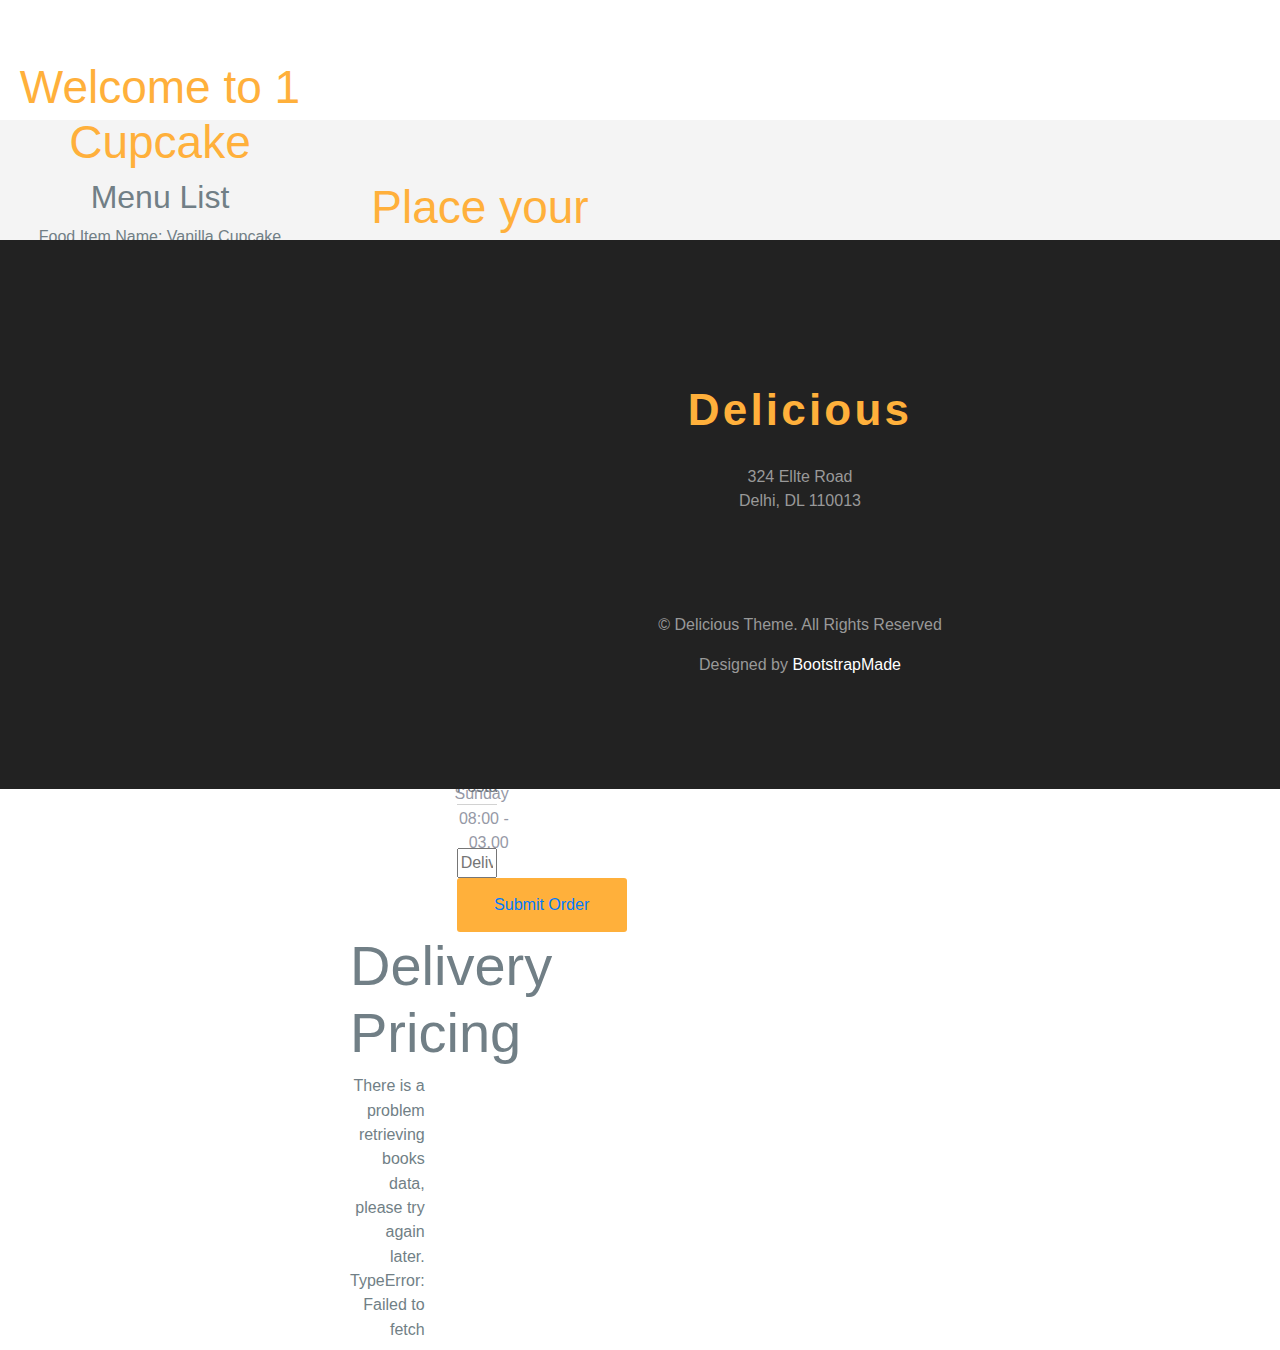
<file: Restaurant_UI/index.html>
<!doctype html>
<html lang="en">
  <head>
    <!-- Required meta tags -->
    <meta charset="utf-8">
    <meta http-equiv="X-UA-Compatible" content="IE=edge,chrome=1">
    <meta name="viewport" content="width=device-width, initial-scale=1, shrink-to-fit=no">
    <meta name="viewport" 
        content="width=device-width, initial-scale=1, shrink-to-fit=no">

    <!-- Bootstrap CSS -->
    <link rel="stylesheet" href="https://stackpath.bootstrapcdn.com/bootstrap/4.4.1/css/bootstrap.min.css" integrity="sha384-Vkoo8x4CGsO3+Hhxv8T/Q5PaXtkKtu6ug5TOeNV6gBiFeWPGFN9MuhOf23Q9Ifjh" crossorigin="anonymous">
    <link rel="stylesheet" type="text/css" href="app.html.css">

    <title>Restaurant UI</title>
    <script 
    src="https://ajax.googleapis.com/ajax/libs/jquery/3.4.1/jquery.min.js"></script>
    
    <script
    src="https://cdnjs.cloudflare.com/ajax/libs/popper.js/1.14.6/umd/popper.min.js"
    integrity="sha384-wHAiFfRlMFy6i5SRaxvfOCifBUQy1xHdJ/yoi7FRNXMRBu5WHdZYu1hA6ZOblgut"
    crossorigin="anonymous"></script>
    
    <script 
    src="https://stackpath.bootstrapcdn.com/bootstrap/4.2.1/js/bootstrap.min.js"
    integrity="sha384-B0UglyR+jN6CkvvICOB2joaf5I4l3gm9GU6Hc1og6Ls7i6U/mkkaduKaBhlAXv9k"
    crossorigin="anonymous"></script>


  </head>

  <body>
  <!-- menu -->
  <section id="menu-list" class="section-padding">
    <div class="container">
      <div class="row">
        <div class="col-md-12 text-center marb-35">
          <h1 class="header-h">Welcome to 1 Cupcake</h1>
          <h2>Menu List</h2>  

          <!-- <div class="breakfast menu-restaurant "> -->

            <span class ="clearfix">
              <a class="menu-title" style="bold" >Food Item Name:</a>
              <a class="menu-price">Vanilla Cupcake</a>
            </span>
            <div>
              <img src="photo/cupcake.jpg" class ="photo" alt="cupcake" height="200" width="250" >
            </div>
            
            </div>
          </div>
            </div>
        </div>

      </div>
    </div>
  </section>
 

  <section id="contact" class="section-padding">
    <div class="container">
      <div class="row">
        <div class="col-md-12 text-center">
          <h1 class="header-h">Place your order</h1>
          <p class="header-p">Please fill in your order details</p>
        </div>
      </div>
      <div class="row msg-row">
        <div class="col-md-4 col-sm-4 mr-15">
          <div class="media-2">
            <div class="media-left">
              <div class="contact-phone bg-1 text-center"><span class="phone-in-talk fa fa-phone"></span></div>
            </div>
            <div class="media-body">
              <h4 class="dark-blue regular">Phone Numbers</h4>
              <p class="light-blue regular alt-p">+440 875369208 - <span class="contacts-sp">Phone Booking</span></p>
            </div>
          </div>
          <div class="media-2">
            <div class="media-left">
              <div class="contact-email bg-14 text-center"><span class="hour-icon fa fa-clock-o"></span></div>
            </div>
            <div class="media-body">
              <h4 class="dark-blue regular">Opening Hours</h4>
              <p class="light-blue regular alt-p"> Monday to Friday 09.00 - 24:00</p>
              <p class="light-blue regular alt-p">
                Friday and Sunday 08:00 - 03.00
              </p>
            </div>
          </div>
        </div>
        <div class="col-md-8 col-sm-8">
          <form id = "orderForm" action="checkout.html" method="post" role="form" class="contactForm">
            <div id="sendmessage">Your booking request has been sent. Thank you!</div>
            <div id="errormessage"></div>

            <div class="col-md-6 col-sm-6 contact-form pad-form">
              <div class="form-group label-floating is-empty">
                <input type="text" name="name" class="form-control" id="name" placeholder="Your Name" data-rule="minlen:4" data-msg="Please enter at least 4 chars" />
                <div class="validation"></div>
              </div>
            </div>
            <div class="col-md-6 col-sm-6 contact-form pad-form">
              <div class="form-group">
                <input type="email" class="form-control label-floating is-empty" name="email" id="email" placeholder="Your Email" data-rule="email" data-msg="Please enter a valid email" />
                <div class="validation"></div>
              </div>
            </div>

            
            <div class="col-md-6 col-sm-6 contact-form pad-form">
              <div class="form-group label-floating is-empty">
                <input type="text" name="quantity" class="form-control" id="quantity"s placeholder="Quantity" data-rule="number" data-msg="Please enter at least 4 chars" />
                <div class="validation"></div>
              </div>
            </div>

            <div class="col-md-6 col-sm-6 contact-form">
              <div class="form-group">
                <input type="address" class="form-control label-floating is-empty" name="address" id="address" placeholder="Address" data-rule="required" data-msg="This field is required" />
                <div class="validation"></div>
              </div>
            </div>
            <div class="col-md-6 col-sm-6 contact-form">
              <div class="form-group">
                <input type="text" class="form-control label-floating is-empty" name="phone" id="phone" placeholder="Phone" data-rule="required" data-msg="This field is required" />
                <div class="validation"></div>
              </div>
            </div>
            <div class="col-md-6 col-sm-6 contact-form">
              <div class="form-group">
                <input type="text" class="form-control label-floating is-empty" name="postalCode" id="postalCode" placeholder="Postal Code" data-rule="number" data-msg="This field is required" />
                <div class="validation"></div>
              </div>
            </div>
        
              <div class="col-md-6 col-sm-6 contact-form">
              <div class="form-group">
              <input list="delivery_pricing" placeholder="Delivery Pricing">
                <datalist id="delivery_pricing" >
                  <!-- <option value="Internet Explorer">
                  <option value="Firefox">
                  <option value="Chrome">
                  <option value="Opera">
                  <option value="Safari"> -->
                </datalist>
              </div>
              </div>  
            <div class="col-md-12 btnpad">
              <div class="contacts-btn-pad">
                <button class = 'contacts-btn' >
                <a id = 'submitBtn' href = 'checkout.html'>Submit Order</a>
              </button>
              </div>
            </div>
          </form>
        </div>
        </div>


        <div id="main-container" class="container">
        <h1 class="display-4">Delivery Pricing</h1>
        <table id="priceTable" class='table table-striped' border='1'>
            <thead class='thead-dark'>
        <tr>
            <th>Price</th>
            <th>Region</th>
        </tr>  
    </table>
    </div>  
    <label id="error" class="text-danger"></label>
  
    </body>    

        </div>
      </div>
    </div>
  </section>
  <!-- / contact -->
  <!-- footer -->
  <footer class="footer text-center">
    <div class="footer-top">
      <div class="row">
        <div class="col-md-offset-3 col-md-6 text-center">
          <div class="widget">
            <h4 class="widget-title">Delicious</h4>
            <address>324 Ellte Road<br>Delhi, DL 110013</address>
            <div class="social-list">
              <a href="#"><i class="fa fa-twitter" aria-hidden="true"></i></a>
              <a href="#"><i class="fa fa-facebook" aria-hidden="true"></i></a>
            </div>
            <p class="copyright clear-float">
              © Delicious Theme. All Rights Reserved
              <div class="credits">
                <!--
                  All the links in the footer should remain intact.
                  You can delete the links only if you purchased the pro version.
                  Licensing information: https://bootstrapmade.com/license/
                  Purchase the pro version with working PHP/AJAX contact form: https://bootstrapmade.com/buy/?theme=Delicious
                -->
                Designed by <a href="https://bootstrapmade.com/">BootstrapMade</a>
              </div>
            </p>
          </div>
        </div>
      </div>
    </div>
  </footer>
  <!-- / footer -->

  <!-- <script src="js/jquery.min.js"></script>
  <script src="js/jquery.easing.min.js"></script>
  <script src="js/bootstrap.min.js"></script>
  <script src="js/custom.js"></script>
  <script src="contactform/contactform.js"></script>
 -->

    <script>
        // Helper function to display error message
        function showError(message) {
            // Hide the table and button in the event of error
            $("#priceTable").hide();
            // $('#addBookBtn').hide();

            // Display an error under the main container
            $("#main-container")
                .append("<label>"+message+"</label>");
        }
     
        // anonymous async function 
        // - using await requires the function that calls it to be async
          $(async() => { 
              // Change serviceURL to your own
            var serviceURL = "http://127.0.0.1:5000/delivery_pricing";
     
            try {
                const response =
                 await fetch(
                   serviceURL, { method: 'GET' }
                );
                const data = await response.json();
                var prices = data.prices; //the arr is in data.books of the JSON data
     
                // array or array.length are falsy
                if (!prices || !prices.length) {
                    showError('Books list empty or undefined.')
                } 
                else {
                    // for loop to setup all table rows with obtained book data
                    var rows = "";
                    var foundPrice = "";

                    for (const one_price of prices) {
                        eachRow =
                            "<td>" + one_price.price + "</td>" +
                            "<td>" + one_price.region_name + "</td>" ;
                        rows += "<tbody><tr>" + eachRow + "</tr></tbody>";

                        eachPrice = "<option value=" + one_price.price +">"
                        foundPrice += eachPrice
                    }
                    // add all the rows to the table
                    $("#priceTable").append(rows);
                    $("#delivery_pricing").append( foundPrice );

                }

            } catch (error) {
                // Errors when calling the service; such as network error, 
                // service offline, etc
                showError
                ('There is a problem retrieving books data, please try again later.<br />'+error);
           
        } // error
    });
    
    var name = getElementbyId("#name");
    var email = getElementbyId("#email");
    var quantity = getElementbyId("#quantity");
    var address = getElementbyId("#address");
    var phone = getElementbyId("#phone");
    var postalCode = getElementbyId("#postalCode");

    var data = [name, email, quantity, address, phone, postalCode];
    localStorage.setItem('objectToPass', data);


</script>


<!-- sending order to order microservice USING POST HTTP - lINK THIS TO THE SUBMIT BUTTON -->



  </body>
</html>
</file>
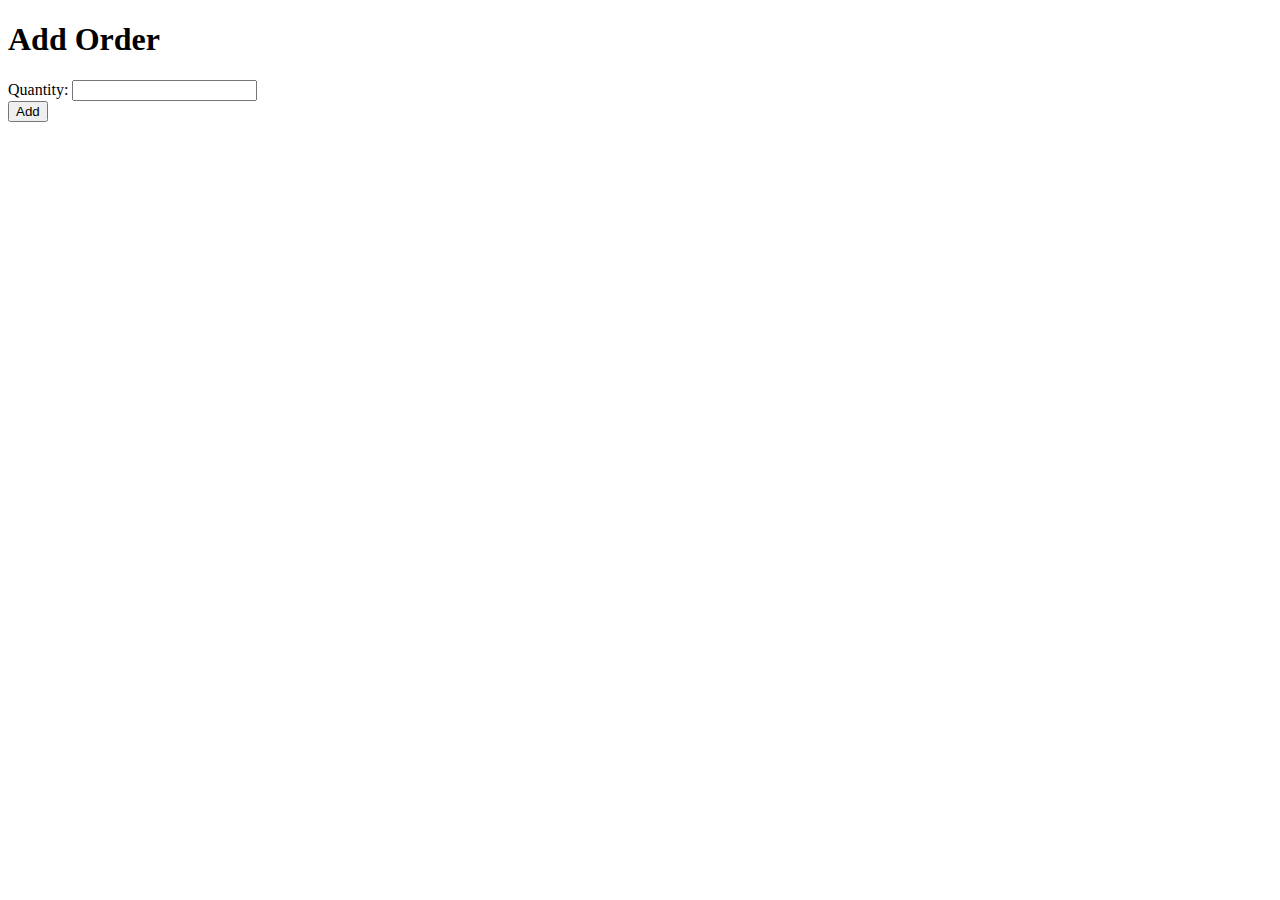
<file: Order/create_order.html>
<!DOCTYPE html>
<html>
 
<head>
    <meta charset="utf-8">
    <meta http-equiv="X-UA-Compatible" content="IE=edge,chrome=1">
    <meta name="viewport" content="width=device-width">
 
    <title>Bookstore</title>
 
    <link rel="stylesheet" href="">
    <!--[if lt IE 9]>
      <script src="//html5shiv.googlecode.com/svn/trunk/html5.js"></script>
    <![endif]-->
    <!-- Bootstrap libraries -->
    <meta name="viewport" 
        content="width=device-width, initial-scale=1, shrink-to-fit=no">
 
    <!-- Latest compiled and minified CSS -->
    <link rel="stylesheet"
    href="https://stackpath.bootstrapcdn.com/bootstrap/4.2.1/css/bootstrap.min.css"
    integrity="sha384-GJzZqFGwb1QTTN6wy59ffF1BuGJpLSa9DkKMp0DgiMDm4iYMj70gZWKYbI706tWS" 
    crossorigin="anonymous">
 
    <!-- Latest compiled and minified JavaScript -->
    <!-- jQuery (necessary for Bootstrap's JavaScript plugins) -->
    <script 
    src="https://ajax.googleapis.com/ajax/libs/jquery/3.4.1/jquery.min.js"></script>
    
    <script
    src="https://cdnjs.cloudflare.com/ajax/libs/popper.js/1.14.6/umd/popper.min.js"
    integrity="sha384-wHAiFfRlMFy6i5SRaxvfOCifBUQy1xHdJ/yoi7FRNXMRBu5WHdZYu1hA6ZOblgut"
    crossorigin="anonymous"></script>
    
    <script 
    src="https://stackpath.bootstrapcdn.com/bootstrap/4.2.1/js/bootstrap.min.js"
    integrity="sha384-B0UglyR+jN6CkvvICOB2joaf5I4l3gm9GU6Hc1og6Ls7i6U/mkkaduKaBhlAXv9k"
    crossorigin="anonymous"></script>
</head>

<body>
    <div id="main-container" class="container">
        <h1 class="display-4">Add Order</h1>
        <form id="addForm">
            Quantity: <input type="number" id="Quantity"><br>
            <button type="submit" id="addButton">Add</button>
        </form>
    </div>
    
    <script>
    // Helper function to display error message
    function showError(message) {
        // Hide the table and button in the event of error
        //$('#booksTable').hide();
        $('#addButton').hide();
 
        // Display an error under the main container
        $('#main-container')
            .append("<label>"+message+"</label>");
    }

    $("#addForm").submit(async(event) => {     

        //event.preventDefault();
        console.log("This is happening");

        var Quantity = $('#Quantity').val();
        var serviceURL = "http://127.0.0.1:5000/order"+"/"+ Quantity;

        try {
            const response =
                await fetch(
                    serviceURL, {
                    method: 'POST',
                    headers: { "Content-Type": "application/json" },
                    body: JSON.stringify({})
                });
            const data = await response.json();
            //var books = data.books; //the arr is in data.books of the JSON data
            //console.log("This is happening");
            //console.log(data)

            // array or array.length are falsy
        } catch (error) {
            // Errors when calling the service; such as network error, 
            // service offline, etc
            showError
          ('ERRRRRRRRRRRRRRROR.<br />'+error);
           
        } // error
    });
    </script>
</body>
</html>
</file>
<file: Restaurant_UI/app.html.css>
/*
    Theme Name: Delicious
    Theme URL: https://bootstrapmade.com/delicious-free-restaurant-bootstrap-theme/
    Author: BootstrapMade.com
    Author URL: https://bootstrapmade.com
*/

body {
	font-size: 15px;
    line-height: 1.52;
    color: #717f86;
    font-size: 16px;
	font-family: 'Open Sans', sans-serif;
    font-weight: 400;
    overflow-x: hidden;
}
ol, ul {
	list-style: none;
}
blockquote, q {
	quotes: none;
}
blockquote:before, blockquote:after,
q:before, q:after {
	content: '';
	content: none;
}
table {
	border-collapse: collapse;
	border-spacing: 0;
}
#banner{
    background: url(../img/banner-bg.jpg) no-repeat center top;
    background-size: cover;
    min-height: 630px;
}
.bg-color{
    background-color: RGBA(0, 0, 0, 0.61);
    min-height: 630px;
}
#banner h2{
    font-family: 'Satisfy', sans-serif;
    font-size: 45px;
    color: #FFB03B;
}
#banner p{
    font-family: 'PT Sans', sans-serif;
    color: #fcfcfc;
    font-size: 34px;
}
.section-padding{
    padding: 60px 0px;
}
.logo-name{
    font-family: 'Satisfy', sans-serif;
    font-size: 65px;
    margin-top: 140px;
    color: #FFB03B;
}
.sidenav {
    height: 100%;
    width: 0;
    position: fixed;
    z-index: 1;
    top: 0;
    right: 0;
    background-color: #111;
    overflow-x: hidden;
    padding-top: 60px;
    transition: 0.5s;
}
.sidenav a {
    padding: 8px 8px 8px 32px;
    text-decoration: none;
    font-size: 25px;
    color: #818181;
    display: block;
    transition: 0.3s
}
.sidenav a:hover, .offcanvas a:focus{
    color: #f1f1f1;
}
.closebtn {
    position: absolute;
    top: 0;
    right: 25px;
    font-size: 36px !important;
    margin-left: 50px;
}
#main {
    transition: margin-left .5s;
    padding: 20px;
}
.menu-icon
{
    color: #fff;
    font-size: 30px;
    margin-top: 30px;
    cursor: pointer;
}

.header-h {
    color: #FFB03B;
    font-size: 46px;
    font-family: 'Satisfy', sans-serif;
    font-weight: 300;
}
.header-p {
    color: #9699a6;
    font-size: 16px;
}
.msg-row {
    margin-top: 56px;
}
.media-body, .media-left, .media-right {
    display: table-cell;
    vertical-align: top;
}
.bg-13 {background-color: #f04e4e;
    width: 70px;
    height: 70px;
    border-radius: 50%;
}
.contact-icon {
    color: #fff;
    position: absolute;
    left: 34px;
    font-size: 32px;
    margin-top: 18px;
}
.bg-1 {
    background-color: #fecc17;
    width: 70px;
    height: 70px;
    border-radius: 50%;
}
.bg-14 {
    background-color: #ccdb38;
    width: 70px;
    height: 70px;
    border-radius: 50%;
}
.dark-blue {
    color: #31364c;
    font-size: 24px;
    margin-top: 0;
}
.light-blue {
    color: #9699a6;
    font-size: 16px;
    margin-bottom: 1px;
}
.media-body {
    margin-left: 10px;
    padding-left: 13px;
}
.media-2 {
    margin-top: 30px;
}
.newinput .form-group {
    margin: 8px 0 9px !important;
    padding-bottom: 10px;
}
.contact-form .form-control {
    color: #000 !important;
    font-size: 16px;
    font-weight: normal;
    height: 38px;
    line-height: 1.42857;
    padding: 7px 0;
}
.form-control, .form-group .form-control {
    border: 0;
    background-image: -webkit-gradient(linear, left top, left bottom, from(#009688), to(#009688)), -webkit-gradient(linear, left top, left bottom, from(#D2D2D2), to(#D2D2D2));
    background-image: -webkit-linear-gradient(#009688, #009688), -webkit-linear-gradient(#D2D2D2, #D2D2D2);
    background-image: -o-linear-gradient(#009688, #009688), -o-linear-gradient(#D2D2D2, #D2D2D2);
    background-image: linear-gradient(#009688, #009688), linear-gradient(#D2D2D2, #D2D2D2);
    -webkit-background-size: 0 2px, 100% 1px;
    background-size: 0 2px, 100% 1px;
    background-repeat: no-repeat;
    background-position: center bottom, center -webkit-calc(100% - 1px);
    background-position: center bottom, center calc(100% - 1px);
    background-color: rgba(0, 0, 0, 0);
    -webkit-transition: background 0s ease-out;
    -o-transition: background 0s ease-out;
    transition: background 0s ease-out;
    float: none;
    -webkit-box-shadow: none;
    box-shadow: none;
    border-radius: 0;
}
.contact-form {
    margin: 8px 0 9px !important;
    padding-bottom: 10px;
}
.contact-form textarea.form-control {
    color: #000 !important;
    height: auto;
}
.contacts-btn {
    background-color:  #FFB03B !important;
    color: #ffffff !important;
    width: 170px;
    height: 54px;
    border-radius: 3px;
    font-size: 16px;
    font-family: 'Roboto', sans-serif;
    font-weight: normal;
    text-transform: capitalize;
    border: 0px;
    color: #000 !important;
}

.validation {
    color: red;
    display:none;
    margin: 0 0 20px;
    font-weight:400;
    font-size:13px;
}

#sendmessage {
    color: green;
    border:1px solid green;
    display:none;
    text-align:center;
    padding:15px;
    font-weight:600;
    margin-bottom:15px;
}

#errormessage {
    color: red;
    display:none;
    border:1px solid red;
    text-align:center;
    padding:15px;
    font-weight:600;
    margin-bottom:15px;
}

#sendmessage.show, #errormessage.show, .show {
    display:block;
}

.phone-in-talk, .hour-icon
{
    font-size: 35px;
    line-height: 70px;
    color: rgb(255, 255, 255);
}


.heading{
    font-family: 'Satisfy', sans-serif;
    color: #FFB03B;
    font-size: 24px;
}
.marb-35{
    margin-bottom: 35px;
}
.details-list{
    margin-top: 20px;
}
.details-list ul li i {
    margin-right: 10px;
    color: #ffb03b;
}
#about img
{
    border: 5px solid rgb(255, 176, 59);
    border-radius: 2px;
}
#event{
    background: url('../img/res02.jpg') no-repeat;
    background-size: cover;
}
.left-images img {
    height: 308px;
    width: 100%;
}
.left-images{
    padding: 0px;
}
.details-text {
    border-right: 2px solid #841b2d;
}
.details-text {
    background-color: rgba(14, 4, 4, 0.70);
    border-right: 2px solid #A87F41;
    padding: 20px 20px 30px 30px;
    overflow: auto;
}
.content-holder h2 {
    color: #FFB03B;
    font-size: 32px;
    padding-bottom: 15px;
    font-family: 'Satisfy', sans-serif;
}
.content-holder address strong {
    color: #FFB03B;
    padding: 10px 0px;
}
.details-text p {
    color: #E8E8E8;
    line-height: 26px;
    letter-spacing: 1px;
    font-weight: 300;
}
.btn-read-more {
    background: #FFB03B;
    padding: 7px 19px;
    font-family: 'Roboto', sans-serif;
    font-size: 12px;
    line-height: 17px;
    font-weight: 400;
    letter-spacing: 1px;
    border-radius: 3px;
    color: #000;
    text-transform: uppercase;
    margin-top: 10px;
}
.btn-read-more:hover
{
    color: #000;
}
#Container .mix{
    display: none;
}
.menu-restaurant{
    width: 50%;
    float: none;
    padding: 15px;
    position: absolute;
}
.menu-restaurant .menu-title {
    float: left;
    font-family: Montserrat,arial;
    text-transform: uppercase;
    letter-spacing: 1px;
    color: #FFB03B;
}
    /* .menu-restaurant .menu-line {
        position: absolute;
        bottom: 6px;
        border-bottom: 1px dotted rgba(0,0,0,.3);
        margin-left: .6rem;
        margin-right: .6rem;
    } */
.menu-restaurant .menu-price {
    font-weight: 600;
    position: absolute;
    right: 0;
    top: 0;
}
.menu-restaurant .menu-subtitle {
    display: block;
    float: left;
    color: #B1B1B1;
    font-family: Satisfy,'Open Sans',arial;
    font-size: 1.2rem;
}
.menu-restaurant span.clearfix {
    position: relative;
    display: block;
}

#menu-flters ul li a.active, #menu-flters ul li a:hover {
    background: #FFB03B;
    color: #fff;
    border: 1px solid #FFB03B;
}
#menu-flters ul li {
    display: inline-block;
    color: #fff;
    text-transform: capitalize;
    letter-spacing: 1px;
    margin-bottom: 40px;
}
#menu-flters ul li a {
    padding: 10px 20px;
    font-size: 14px;
    color: #565656;
    border-radius: 0px;
    border: 1px solid #BBBBBB;
    text-decoration: none;
    cursor: pointer;
}

.footer {
    width: 100%;
    background-color: #222;
    position: relative;
    z-index: 1;
}
.footer a {
    color: #fff;
}

.footer .footer-top {
    padding-top: 9rem;
    padding-bottom: 5rem;
}
.footer .widget-title, .footer .widget-title a {
    font-size: 1.4rem;
    font-weight: 700;
    letter-spacing: 0.2rem;
    color: #999;
}
.footer .widget-title{
    padding-bottom: 20px;
    font-family: 'Satisfy', sans-serif;
    font-size: 44px;
    color: #FFB03B;
}
.footer .widget, .footer address {
    color: #999;
    text-transform: none;
    font-style: normal;
    padding-bottom: 15px;
}
.footer .navigation, .footer .social-list {
    float: none;
    margin-bottom: 20px;
}
.list-horizontal li {
    display: inline-block;
}
#contact{
    background-color: rgba(221, 221, 221, 0.33);
}
.footer .social-list a {
    font-size: 32px;
    font-weight: normal;
    color: #fff;
    text-transform: uppercase;
    margin: 0 5px;
}

.center {
    position: absolute;
    margin: auto;
    width: 50%;
    border: 3px ;
    padding: 10px;
}

/* .photo {
    position:  
    display: block;
    margin-left: auto;
    margin-right: auto;
    width: 50%;

} */
@media (min-width: 768px) and (max-width: 980px) {
    .content-holder h2 {
        font-size: 23px;
    }
    .details-text p {
        line-height: 16.6px;
    }
}
@media (min-width: 451px) and (max-width: 767px) {
    .details-text {
        border:0px;
        border-bottom: 2px solid #A87F41;
    }
}
@media (min-width: 20px) and (max-width: 450px) {
    .menu-restaurant {
    width: 100%;
    }
    .details-text {
        border:0px;
        border-bottom: 2px solid #A87F41;
    }
    .header-h {
        font-size: 35px;
    }
    .header-p, body{
        font-size: 14px;
    }
    .about-info, .mr-15{
        margin-bottom: 15px;
    }
    #banner h2{
        font-size: 25px;
    }
    #banner p{
        font-size: 25px;
    }
    .sidenav {padding-top: 15px;}
    .sidenav a {font-size: 18px;}
}

  
  /* Responsive layout - when the screen is less than 800px wide, make the two columns stack on top of each other instead of next to each other (and change the direction - make the "cart" column go on top) */
  @media (max-width: 800px) {
    .row {
      flex-direction: column-reverse;
    }
    .col-25 {
      margin-bottom: 20px;
    }
  }


.container {
    float:left;
    width:25%;
    text-align:right;
}

.container input {
    float:left;
    width:65%;
}

.promo {
    border-collapse: collapse;
    border: 2px black solid;
    font: 12px sans-serif;
}

.promo td {
    border: 1px black solid;
    padding: 5px;
}
</file>
